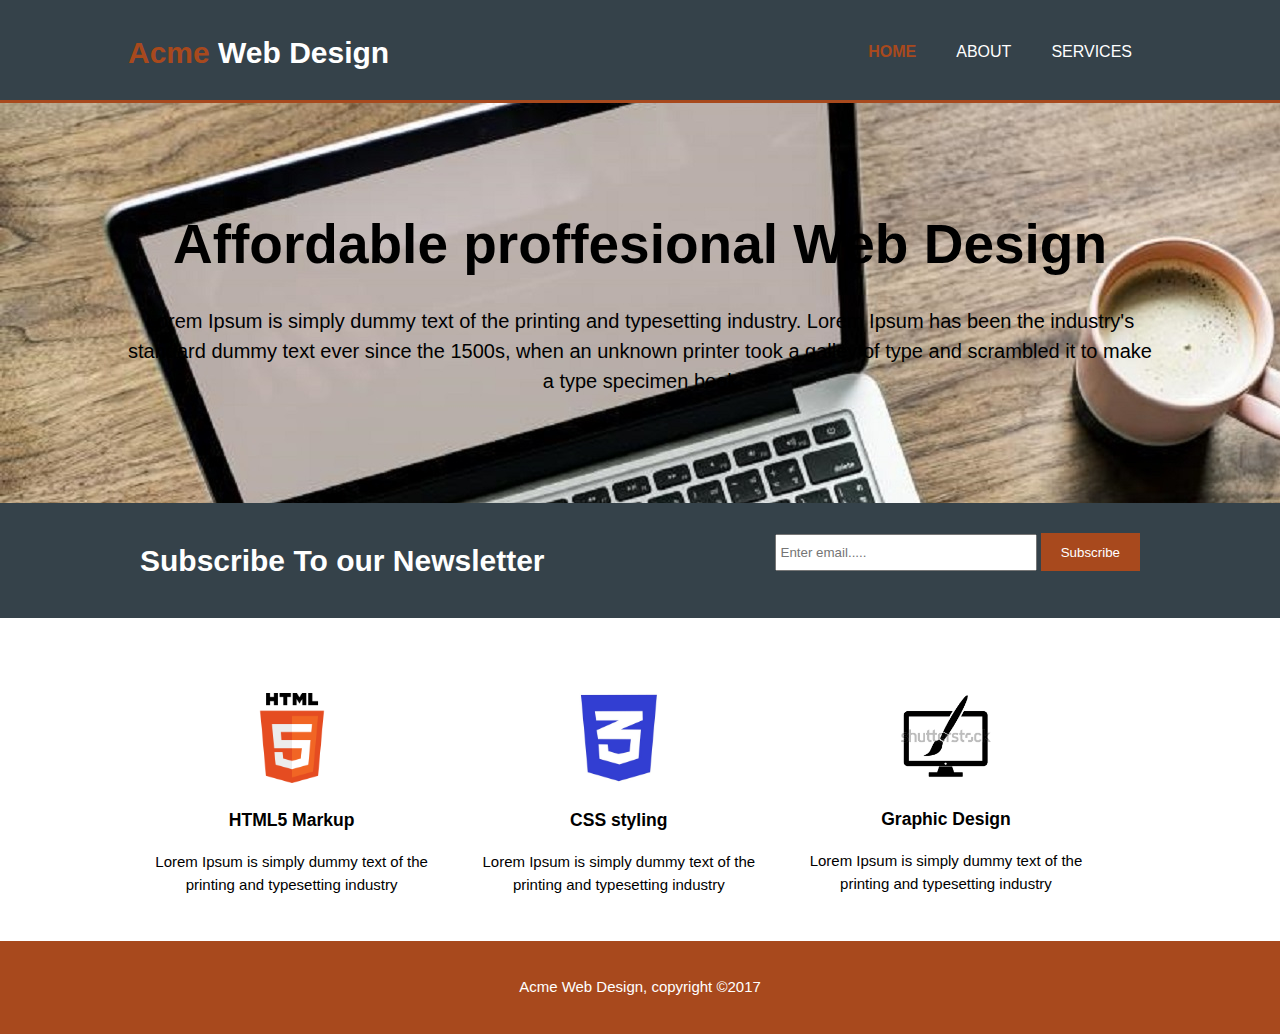
<file: index.html>
<!doctype html>
<html>
<head>
    <meta charset="utf-8">
    <meta name="viewport" content="width-device-width">
    <meta name="description" content="affordable and proffesional web design">   
    <meta name="keywords" content="web design, affordable web design, proffesional web design">
    <meta name="author" content="Brad Traversy">
    <title>Acme web design / Welcome</title>
    <link rel="stylesheet" href="Ben.css">

</head>
<body>
<header>
<div class="container">
<div id="branding">
    <h1><span class="highlight">Acme </span> Web Design </h1>
</div>
<nav>
<ul>
<li class="current"><a href="index.html">Home</a></li>
<li><a href="about.html">About</a></li>
<li><a href="service.html">Services</a></li>
</ul>
</nav>
</div>
</header>
<section id="showcase">
<div class="container">
<h1>Affordable proffesional Web Design</h1>
<p>Lorem Ipsum is simply dummy text of the printing and typesetting industry. Lorem Ipsum has been the industry's standard dummy text ever since the 1500s, when an unknown printer took a galley of type and scrambled it to make a type specimen book</p>
</div>
</section>
</section>
<section id="newsletter">
<div class="container">
<h1> Subscribe To our Newsletter</h1>
<form>
<input type="email" placeholder="Enter email.....">
<button type="submit" class="button_1">Subscribe</button>
</form>
</div>
</section>
<section id="boxes">
<div class="container">
<div class="box">
    <br><br>
<img src="images/HTML5_logo_and_wordmark.svg.png">
<h3>HTML5 Markup</h3>
<p>Lorem Ipsum is simply dummy text of the printing and typesetting industry</p>
</div>

<div class="box">
    <br><br>
    <img src="images/3f839a4a5688116dfb5f9f81eaa8d067.jpg">
    <h3>CSS styling</h3>
    <p>Lorem Ipsum is simply dummy text of the printing and typesetting industry</p>
</div>

    <div class="box">
        <br><br>
        <img src="images/fgi.png">
        <h3> Graphic Design</h3>
        <p>Lorem Ipsum is simply dummy text of the printing and typesetting industry</p>
     
    </div>
</div>
</section>
<footer>
<p>Acme Web Design, copyright &copy;2017</p>
</footer>
</body>
</html>
</file>
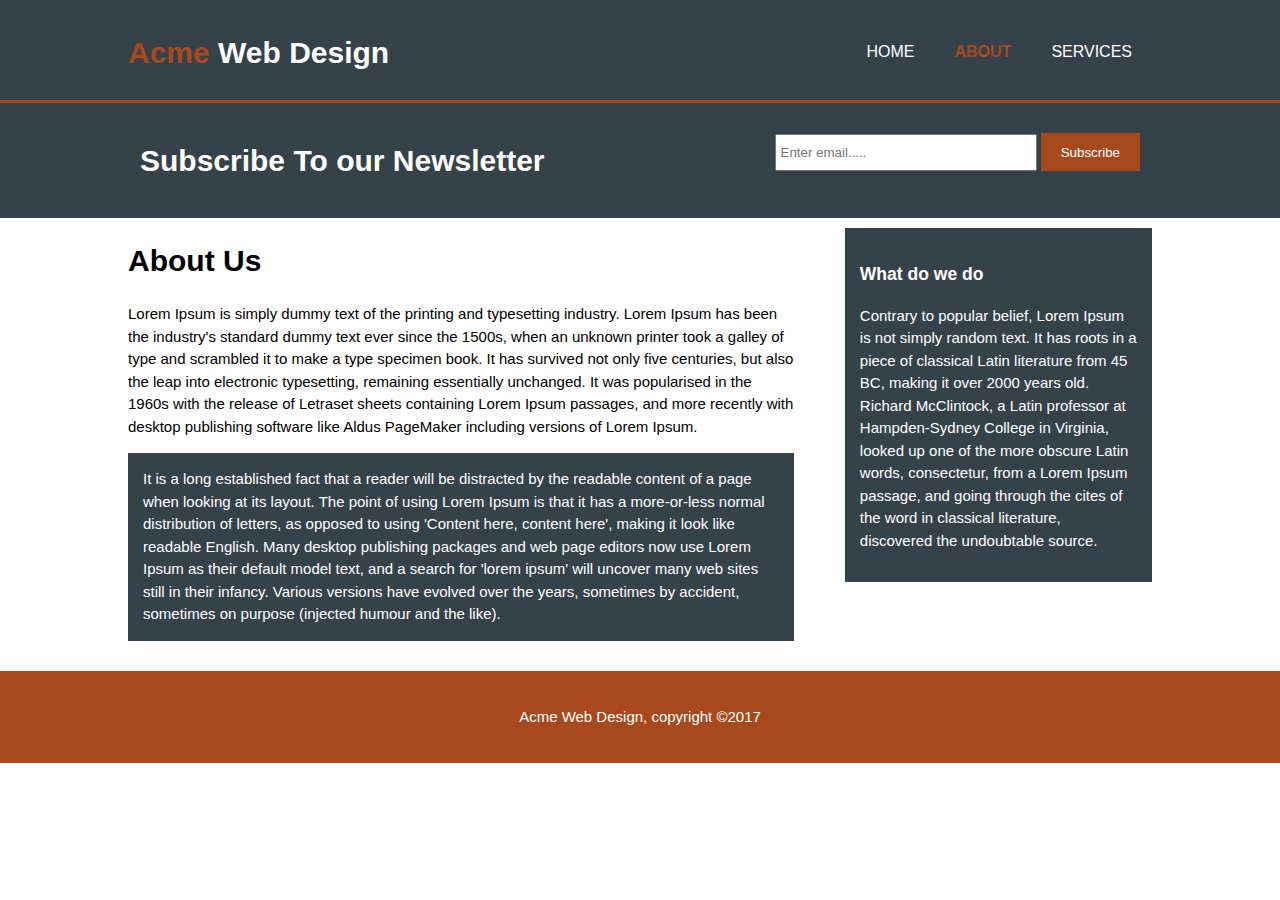
<file: about.html>
<!doctype html>
<html>
<head>
    <meta charset="utf-8">
    <meta name="viewport" content="width-device-width">
    <meta name="description" content="affordable and proffesional web design">   
    <meta name="keywords" content="web design, affordable web design, proffesional web design">
    <meta name="author" content="Brad Traversy">
    <title>Acme web design / About us</title>
    <link rel="stylesheet" href="Ben.css">

</head>
<body>
<header>
<div class="container">
<div id="branding">
    <h1><span class="highlight">Acme </span> Web Design </h1>
</div>
<nav>
<ul>
<li> <a href="index.html">Home</a></li>
<li class="current"><a href="about.html">About</a></li>
<li><a href="service.html">Services</a></li>
</ul>
</nav>
</div>
</header>

<section id="newsletter">
<div class="container">
<h1> Subscribe To our Newsletter</h1>
<form>
<input type="email" placeholder="Enter email.....">
<button type="submit" class="button_1">Subscribe</button>
</form>
</div>
</section>
<section id="main">
<div class="container">
<article id="main-col">
<h1 class="page-title">About Us</h1>
<p>Lorem Ipsum is simply dummy text of the printing and typesetting industry. Lorem Ipsum has been the industry's standard dummy text ever since the 1500s, when an unknown printer took a galley of type and scrambled it to make a type specimen book. It has survived not only five centuries, but also the leap into electronic typesetting, remaining essentially unchanged. It was popularised in the 1960s with the release of Letraset sheets containing Lorem Ipsum passages, and more recently with desktop publishing software like Aldus PageMaker including versions of Lorem Ipsum.</p>
<p class="dark">It is a long established fact that a reader will be distracted by the readable content of a page when looking at its layout. The point of using Lorem Ipsum is that it has a more-or-less normal distribution of letters, as opposed to using 'Content here, content here', making it look like readable English. Many desktop publishing packages and web page editors now use Lorem Ipsum as their default model text, and a search for 'lorem ipsum' will uncover many web sites still in their infancy. Various versions have evolved over the years, sometimes by accident, sometimes on purpose (injected humour and the like).</p>
</article>

<aside id="sidebar">
<div class="dark">
<h3>What do we do</h3>
<p>Contrary to popular belief, Lorem Ipsum is not simply random text. It has roots in a piece of classical Latin literature from 45 BC, making it over 2000 years old. Richard McClintock, a Latin professor at Hampden-Sydney College in Virginia, looked up one of the more obscure Latin words, consectetur, from a Lorem Ipsum passage, and going through the cites of the word in classical literature, discovered the undoubtable source.</p>
</div>
</aside>
</div>
</section>
<footer>
<p>Acme Web Design, copyright &copy;2017</p>
</footer>
</body>
</html>
</file>
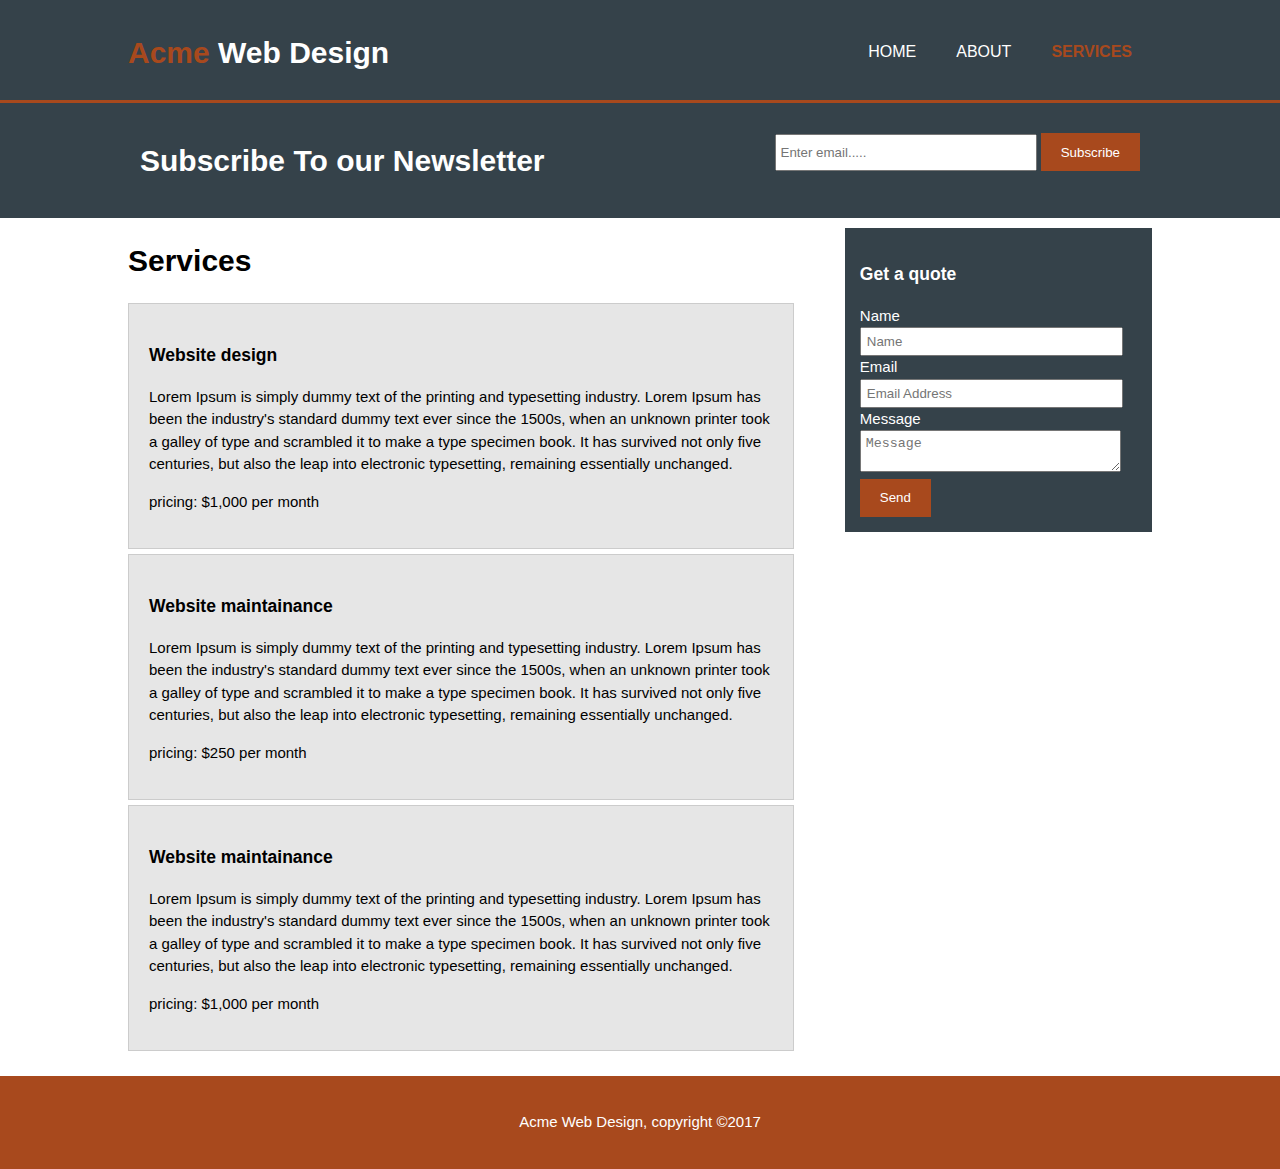
<file: service.html>
<!doctype html>
<html>
<head>
    <meta charset="utf-8">
    <meta name="viewport" content="width-device-width">
    <meta name="description" content="affordable and proffesional web design">   
    <meta name="keywords" content="web design, affordable web design, proffesional web design">
    <meta name="author" content="Brad Traversy">
    <title>Acme web design / About us</title>
    <link rel="stylesheet" href="Ben.css">

</head>
<body>
<header>
<div class="container">
<div id="branding">
    <h1><span class="highlight">Acme </span> Web Design </h1>
</div>
<nav>
<ul>
<li> <a href="index.html">Home</a></li>
<li><a href="about.html">About</a></li>
<li class="current"><a href="service.html">Services</a></li>
</ul>
</nav>
</div>
</header>

<section id="newsletter">
<div class="container">
<h1> Subscribe To our Newsletter</h1>
<form>
<input type="email" placeholder="Enter email.....">
<button type="submit" class="button_1">Subscribe</button>
</form>
</div>
</section>
<section id="main">
<div class="container">
<article id="main-col">
<h1 class="page-title">Services</h1>
<ul id="services">
<li>
    <h3>Website design</h3>
    <p>Lorem Ipsum is simply dummy text of the printing and typesetting industry. Lorem Ipsum has been the industry's standard dummy text ever since the 1500s, when an unknown printer took a galley of type and scrambled it to make a type specimen book. It has survived not only five centuries, but also the leap into electronic typesetting, remaining essentially unchanged.</p>
    <p>pricing: $1,000 per month</p>
</li>

<li>
    <h3>Website maintainance</h3>
    <p>Lorem Ipsum is simply dummy text of the printing and typesetting industry. Lorem Ipsum has been the industry's standard dummy text ever since the 1500s, when an unknown printer took a galley of type and scrambled it to make a type specimen book. It has survived not only five centuries, but also the leap into electronic typesetting, remaining essentially unchanged.</p>
    <p>pricing: $250 per month</p>
</li>

<li>
    <h3>Website maintainance</h3>
<p>Lorem Ipsum is simply dummy text of the printing and typesetting industry. Lorem Ipsum has been the industry's standard dummy text ever since the 1500s, when an unknown printer took a galley of type and scrambled it to make a type specimen book. It has survived not only five centuries, but also the leap into electronic typesetting, remaining essentially unchanged.</p>
<p>pricing: $1,000 per month</p>
</li>
</ul>
</article>
<aside id="sidebar">
<div class="dark">
<h3>Get a quote</h3>
<form class="quote">
<div>
<label>Name</label><br>
<input type="text" placeholder="Name">
</div>

<div>
<label>Email</label><br>
<input type="email" placeholder="Email Address">
</div>

<div>
<label>Message</label><br>
<textarea placeholder="Message"></textarea>
</div>

<button class="button_1" type="submit">Send</button>
</form>
</div>
</aside>
</div>
</section>
<footer>
<p>Acme Web Design, copyright &copy;2017</p>
</footer>
</body>
</html>
</file>
<file: Ben.css>
body{
    font:15px/1.5 Arial, Helvetica, sans-serif;
    padding:0;
    margin:0;
    background: color #f4f4f4;

}

/* Global */
.container{
width:80%;
margin:auto;
overflow:hidden;
}

 ul{
    margin:0;
    padding:0;
 }

 .button_1{
height:38px;
background:#a8491d;
border:0;
padding-left:20px;
padding-right:20px;
color:#ffffff;
 }

.dark{
padding: 15px;
background:#35424a;
color:#ffffff;
margin: top 10px;
margin-bottom:10px;
}

/* header**/
header{
background:#35424a;
color:#ffffff;
padding-top: 30px;
min-height: 70px;
border-bottom:#a8491d 3px solid;
}

header a{
color:#ffffff;
text-decoration:none;
text-transform: uppercase;
font-size:16px;
}

header li{
float:left;
display: inline;
padding: 0 20px 0 20px;
}

header #branding{
    float: left;
}

header #branding h1{
margin:0
}

header nav{
float: right;
margin-top: 10px ;
} 

header .highlight, header .current a{
color:#a8491d;
font-weight:bold;
}

header a hover{
color: #cccccc;
font-weight:bold;
}

header a:hover{
color:#cccccc;
font-weight: bold;
}

/*showcase*/
#showcase{
min-height: 400px;
background:url('images/kapo.jpg') no-repeat 0-80px;
text-align: center;
}

#showcase h1{
margin-top:100px;
font-size:55px;
margin-bottom:10px;
}

#showcase p{
font-size:20px;
}

#newsletter{
padding:15px;
color:#ffffff;
background: #35424a;
}

#newsletter h1{
float:left;
}
 
#newsletter form{
float:right;
margin-top:15px;
}

#newsletter input[type="email"]{
padding:4px;
height:25px;
width:250px;
}

/* boxes*/
#boxes{
margin-top:20px;
}

#boxes .box{
float:left;
text-align: center;
width: 30%;
padding: 10px;
}

#boxes .box img{
width: 90px;
}

/* sidebar*/
aside#sidebar{
float:right;
width: 30%;
margin-top: 10px;
}

aside#sidebar .quote input, aside#sidebar .quote textarea{
width:90%;
padding: 5px;
}

/* main-col*/
article#main-col{
float: left;
width: 65%;
}

/*services*/
ul#services li{
list-style: none;
padding:20px;
border: #cccccc solid 1px;
margin-bottom: 5px;
background: #e6e6e6;

}


footer{
padding:20px;
margin-top:20px;
color: #ffffff;
background-color:#a8491d;
text-align: center;
}

/* media queries*/
@media(max-width: 768px){
header #branding,
header nav,
header nav li,
#newsletter h1,
#newsletter form,
#boxes .box,
article#main-col,
aside#sidebar{
    float: none;
    text-align: center;
    width: 100%;

}

header{
padding-bottom: 20px;

}
#showcase h1{
    margin-top: 40px;

}
#newsletter button, .quote button{
display: block;
width: 100%;
}
#newsletter form input[type="email"], .quote input, .quote textarea{
width: 100%;
margin-bottom: 5px;
}
}
</file>
